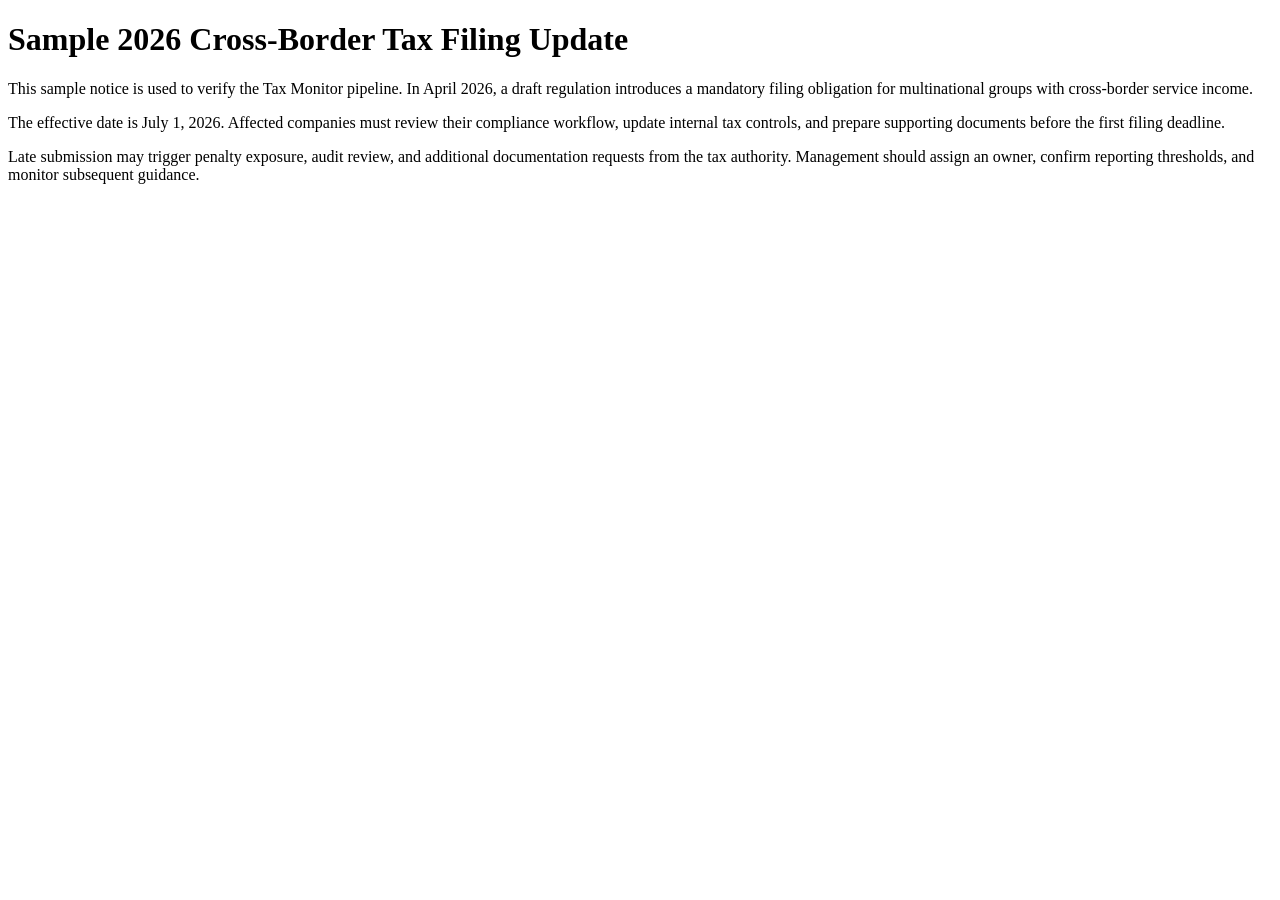
<file: examples/sample_tax_update.html>
<!doctype html>
<html lang="en">
<head>
  <meta charset="utf-8">
  <title>Sample 2026 Cross-Border Tax Filing Update</title>
</head>
<body>
  <main>
    <h1>Sample 2026 Cross-Border Tax Filing Update</h1>
    <p>
      This sample notice is used to verify the Tax Monitor pipeline. In April
      2026, a draft regulation introduces a mandatory filing obligation for
      multinational groups with cross-border service income.
    </p>
    <p>
      The effective date is July 1, 2026. Affected companies must review their
      compliance workflow, update internal tax controls, and prepare supporting
      documents before the first filing deadline.
    </p>
    <p>
      Late submission may trigger penalty exposure, audit review, and additional
      documentation requests from the tax authority. Management should assign an
      owner, confirm reporting thresholds, and monitor subsequent guidance.
    </p>
  </main>
</body>
</html>
</file>
